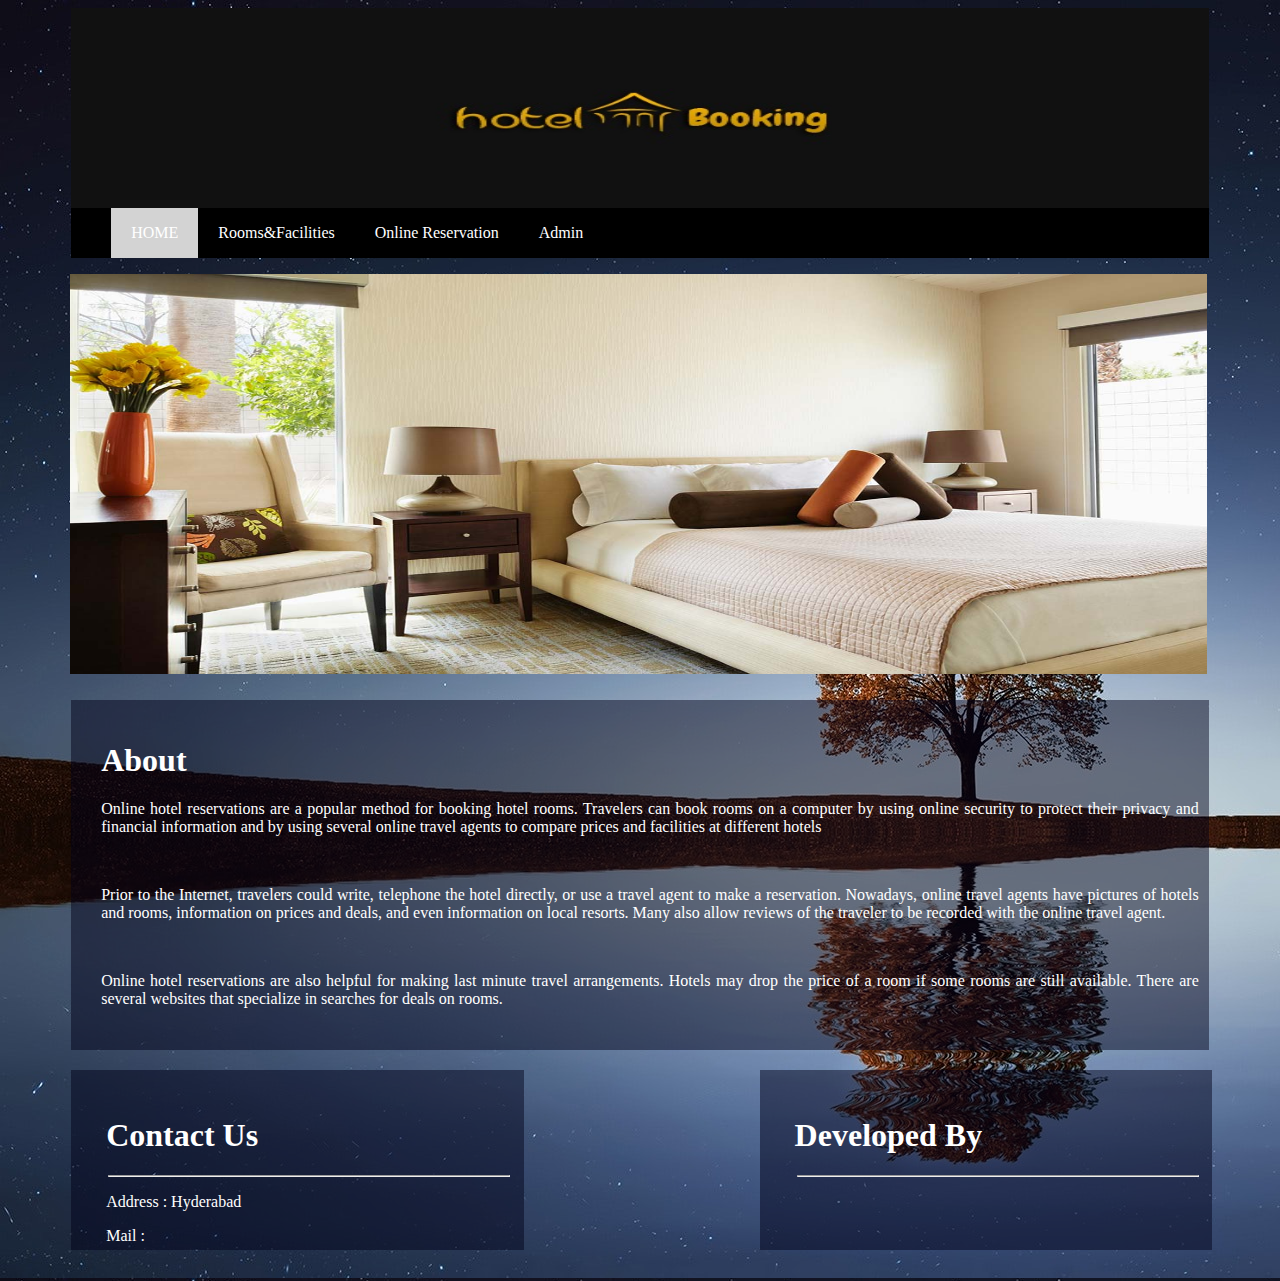
<file: index.html>
<!DOCTYPE html>
<html lang="en">
<head>
    <meta charset="UTF-8">
    <title>Hotel</title>
    <link rel="stylesheet" href="style.css">
</head>
<body>

<div class="container">
    <img src="img/home_banner.jpg" width="100%" height="200px">
</div>

<div class="container" style="margin-top: -20px">
    <div class="navbar">
        <nav class="main-nav">
            <ul>
                <li>
                    <a href="index.html" class="active">HOME</a>
                </li>
                <li>
                    <a href="Rooms%20&%20facilities.html">Rooms&Facilities</a>
                </li>
                <li>
                    <a href="online%20reservation.html">Online Reservation</a>
                </li>
                <li>
                    <a href="admin.html">Admin</a>
                </li>
            </ul>
        </nav>
    </div>
</div>




<div class="slider-section">
    <img class="mySlides" src="img/1.jpg" width="94%" height="400px">
    <img class="mySlides" src="img/2.jpg" width="94%" height="400px">
    <img class="mySlides" src="img/3.jpg" width="94%" height="400px">
</div>



<section>
    <div class="about-section">
        <div class="heading">
            <h1>About</h1>
            <p>Online hotel reservations are a popular method for booking hotel rooms. Travelers can book rooms on a computer by using online security to protect their privacy and financial information and by using several online travel agents to compare prices and facilities at different hotels</p>
            <p style="margin-top: 50px;margin-bottom: 50px">Prior to the Internet, travelers could write, telephone the hotel directly, or use a travel agent to make a reservation. Nowadays, online travel agents have pictures of hotels and rooms, information on prices and deals, and even information on local resorts. Many also allow reviews of the traveler to be recorded with the online travel agent.</p>
            <p>Online hotel reservations are also helpful for making last minute travel arrangements. Hotels may drop the price of a room if some rooms are still available. There are several websites that specialize in searches for deals on rooms.</p>
        </div>
    </div>
</section>

<section>
    <div class="contactus">
        <div class="heading">
            <h1>Contact Us</h1>
            <hr width="400px" style="margin-left: 2px">
            <p>Address : Hyderabad</p>
            <p>Mail : </p>
        </div>
    </div>
</section>


<section>
    <div class="developed">
        <div class="heading">
            <h1>Developed By</h1>
            <hr width="400px" style="margin-left: 2px">

        </div>
    </div>
</section>





<script>
    var myIndex = 0;
    carousel();

    function carousel() {
        var i;
        var x = document.getElementsByClassName("mySlides");
        for (i = 0; i < x.length; i++) {
            x[i].style.display = "none";
        }
        myIndex++;
        if (myIndex > x.length) {myIndex = 1}
        x[myIndex-1].style.display = "block";
        setTimeout(carousel, 2000); // Change image every 2 seconds
    }
</script>

<script src="my_js/slide.js"></script>
<!-- jQuery (necessary for Bootstrap's JavaScript plugins) -->
<script src="ajax.googleapis.com/ajax/libs/jquery/3.1.1/jquery.min.js"></script>
<!-- Include all compiled plugins (below), or include individual files as needed -->
<script src="js/bootstrap.min.js"></script>


</body>
</html>
</file>
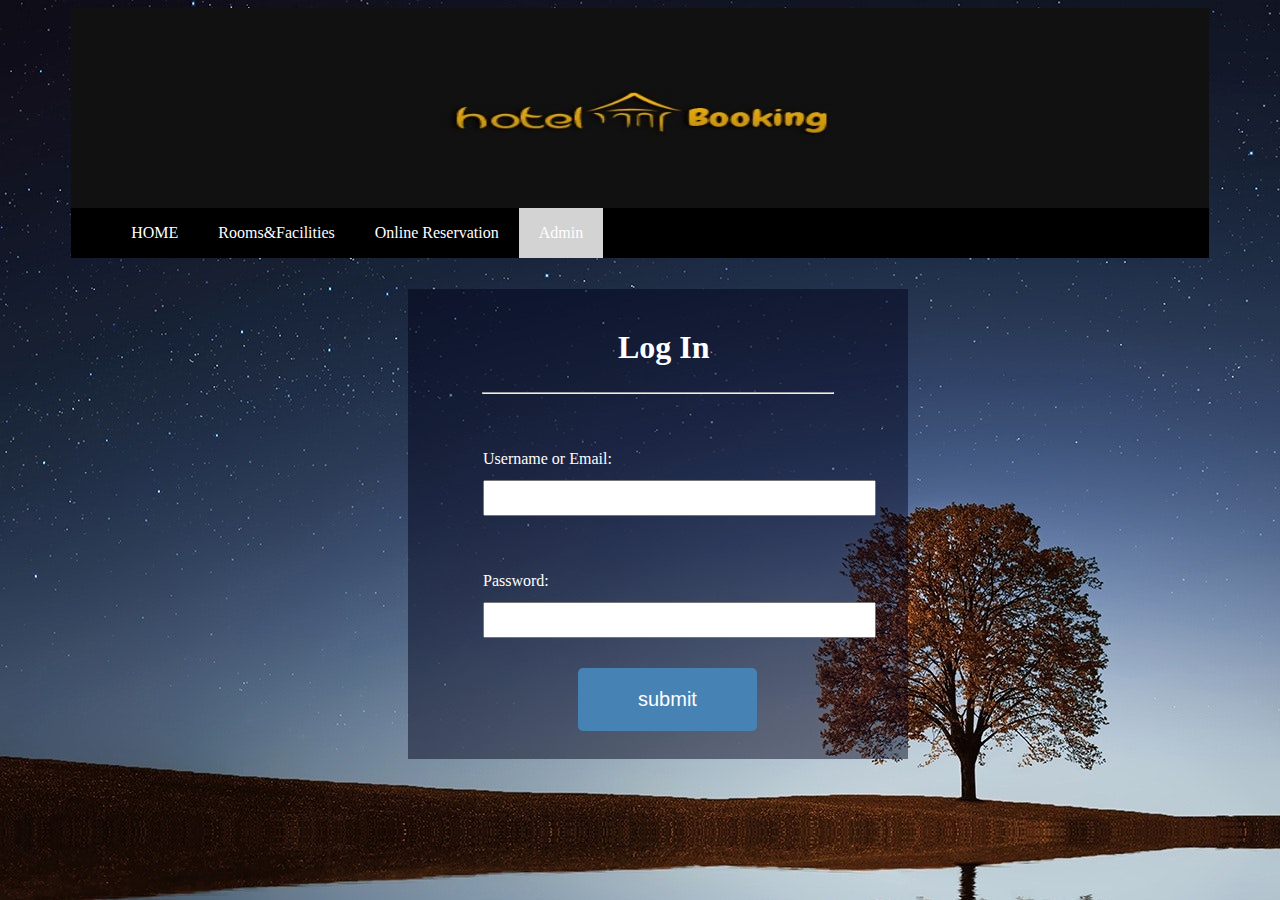
<file: admin.html>
<!DOCTYPE html>
<html lang="en">
<head>
    <meta charset="UTF-8">
    <title>hotel</title>
    <link rel="stylesheet" href="style.css">
    <script language="javascript" type="text/javascript">
        function submitlogin() {
            var form = document.login;
            if (form.emailusername.value == "") {
                alert("Enter email or username.");
                return false;
            } else if (form.password.value == ) {
                alert("Enter Password.");
                return false;
            }
        }
    </script>


</head>
<body>


<div class="container">
    <img src="img/home_banner.jpg" width="100%" height="200px">
</div>

<div class="container" style="margin-top: -20px">
    <div class="navbar">
        <nav class="main-nav">
            <ul>
                <li>
                    <a href="index.html" >HOME</a>
                </li>
                <li>
                    <a href="Rooms%20&%20facilities.html">Rooms&Facilities</a>
                </li>
                <li>
                    <a href="online%20reservation.html">Online Reservation</a>
                </li>
                <li>
                    <a href="admin.html" class="active">Admin</a>
                </li>
            </ul>
        </nav>
    </div>
</div>


<section  class="login-form">
    <div class="text-white">
        <div>
            <h1 class="login-text">Log In</h1><br><br>
            <hr class="line">
            <p class="username">Username or Email:</p><br><br>
            <input type="text" class="user-box" name="emailusername" size="46" style="height: 30px">
            <p class="username">Password:</p><br><br>
            <input type="password" class="user-box" name="password" size="46" style="height: 30px">
        </div>
        <div class="form-group">
            <button type="submit" class="login-button" name="submit" value="Login" onclick="retrun(submitlogin());">submit</button>
        </div>
    </div>
</section>

<p style="margin-top: 100px"></p>
</body>
</html>
</file>
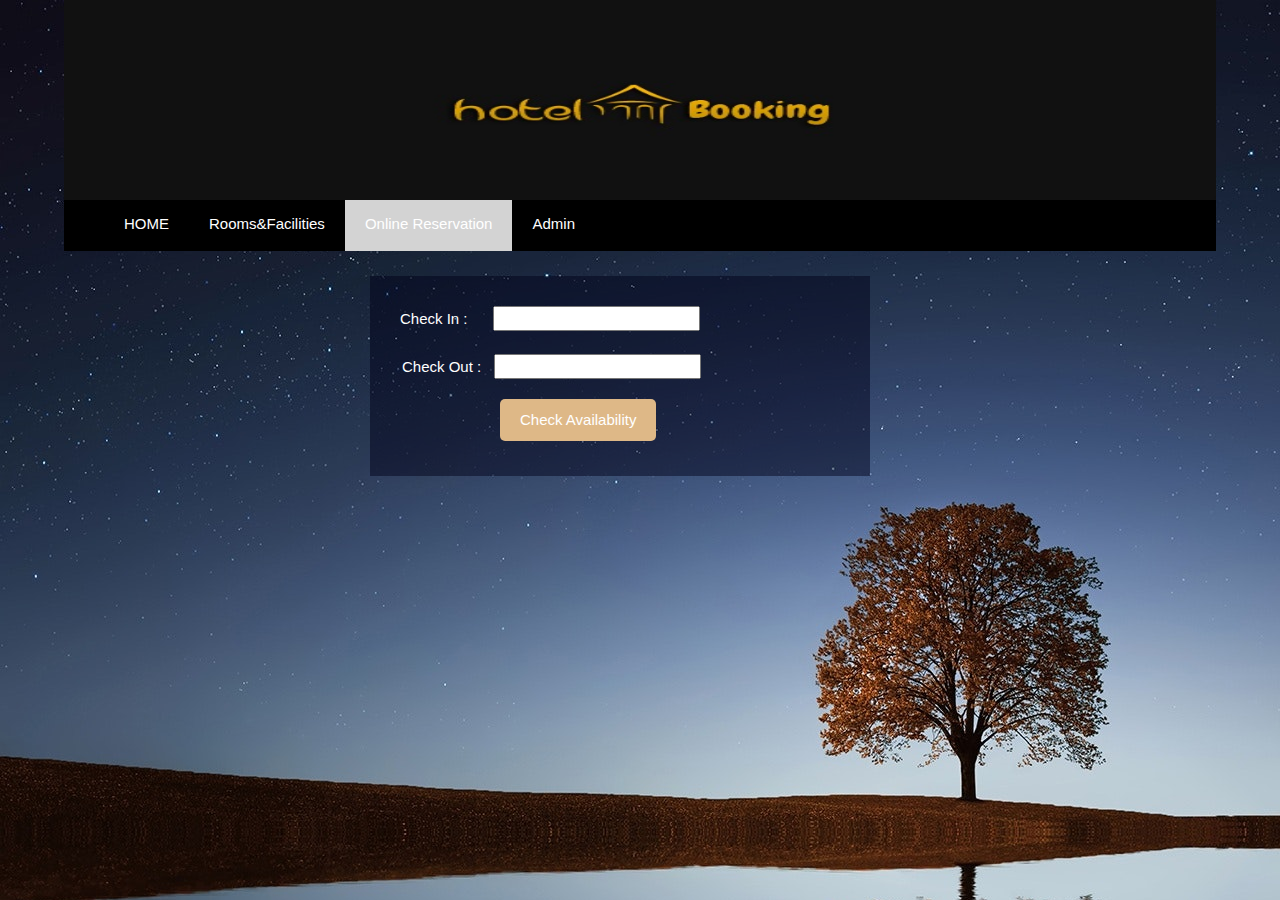
<file: online reservation.html>
<!DOCTYPE html>
<html lang="en">
<head>
    <meta charset="UTF-8">
    <title>hotel</title>
    <link rel="stylesheet" href="style.css">
    <style>
        input{
            height:25px;
        }
    </style>

    <link rel="stylesheet" href="www.w3schools.com/lib/w3.css">

    <link rel="stylesheet" href="code.jquery.com/ui/1.12.1/themes/base/jquery-ui.css">
    <link rel="stylesheet" href="resources/demos/style.html">
    <script src="code.jquery.com/jquery-1.12.4.js"></script>
    <script src="code.jquery.com/ui/1.12.1/jquery-ui.js"></script>
    <script>
        $( function() {
            $( ".datepicker" ).datepicker({
                dateFormat : 'yy-mm-dd'
            });
        } );
    </script>



</head>
<body>


<div class="container">
    <img src="img/home_banner.jpg" width="100%" height="200px">
</div>


<div class="container" style="margin-top: -20px">
    <div class="navbar">
        <nav class="main-nav">
            <ul>
                <li>
                    <a href="index.html" >HOME</a>
                </li>
                <li>
                    <a href="Rooms%20&%20facilities.html">Rooms&Facilities</a>
                </li>
                <li>
                    <a href="online%20reservation.html" class="active">Online Reservation</a>
                </li>
                <li>
                    <a href="admin.html">Admin</a>
                </li>
            </ul>
        </nav>
    </div>
</div>

<section id="login-form">
    <div class="login-back">
        <div class="input-fields">
            <form action="#" method="post" name="room_category">


                <div class="form-group">
                    <label for="checkin" class="labe">Check In :</label>&nbsp;&nbsp;&nbsp;&nbsp;&nbsp;
                    <input type="text" class="datepicker " name="checkin" id="checkin">
                </div>
                <br>
                <div class="form-group">
                    <label for="checkout" class="labe" style="margin-left: 2px">Check Out :</label>&nbsp;&nbsp;
                    <input type="text" class="datepicker " name="checkout" id="checkout">
                </div>

                <div class="form-group">
                    <button type="submit" class="button-avail" name="submit">Check Availability</button>
                </div>

            </form>
        </div>
    </div>
</section>


<script src="ajax.googleapis.com/ajax/libs/jquery/3.1.1/jquery.min.js"></script>
<!-- Include all compiled plugins (below), or include individual files as needed -->
<script src="js/bootstrap.min.js"></script>
<script src="code.jquery.com/jquery-1.12.4.js"></script>
<script src="code.jquery.com/ui/1.12.1/jquery-ui.js"></script>

</body>
</html>
</file>
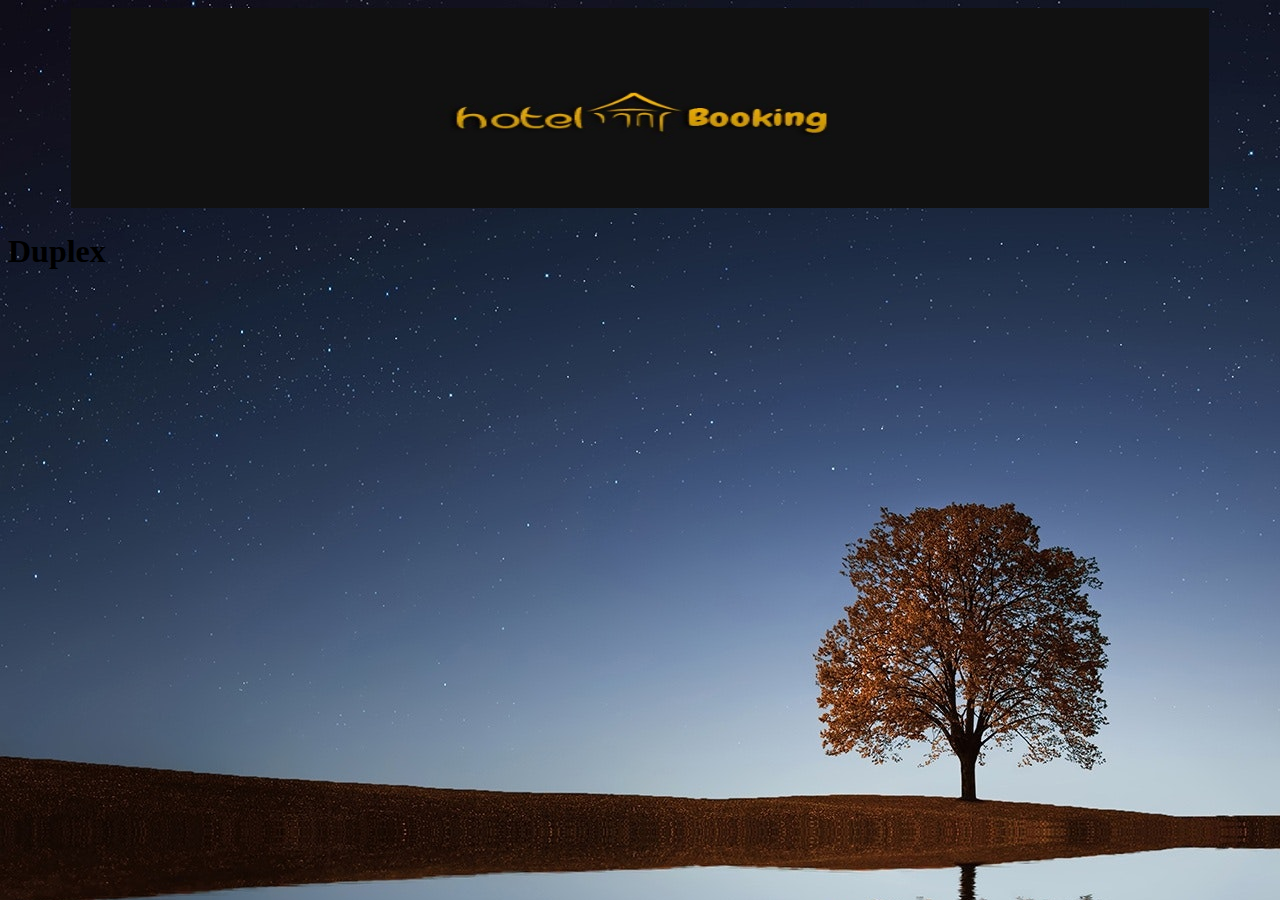
<file: reviw.html>
<!DOCTYPE html>
<html lang="en">
<head>
    <meta charset="UTF-8">
    <title>hotel</title>
    <link rel="stylesheet" href="style.css">
</head>
<body>


<div class="container">
    <img src="img/home_banner.jpg" width="100%" height="200px">
</div>

<section  class="duplex">
    <div class="duplex">
        <h1>Duplex</h1>
    </div>
</section>

</body>
</html>
</file>
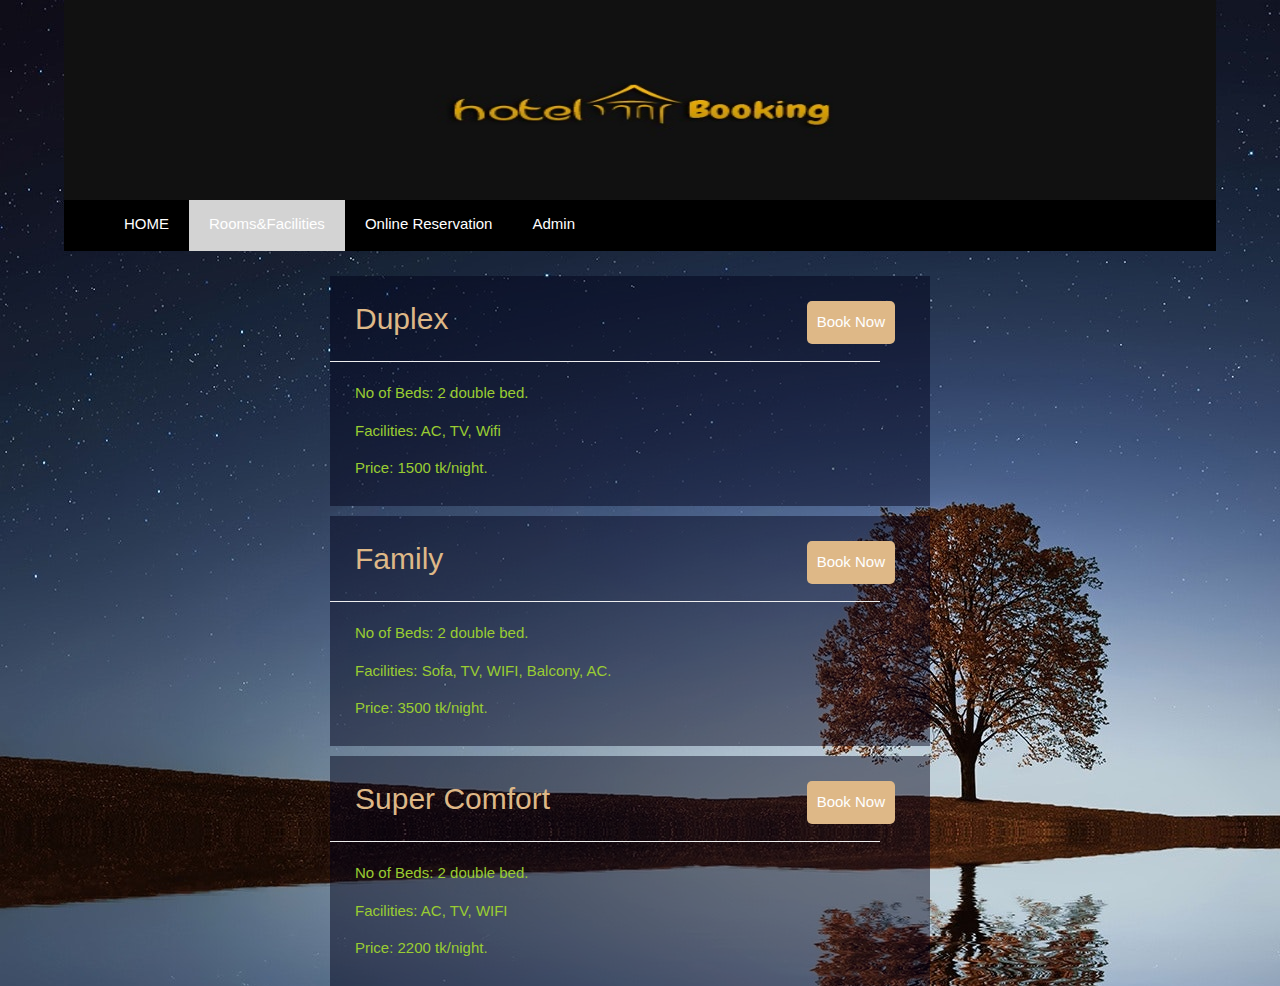
<file: Rooms & facilities.html>
<!DOCTYPE html>
<html lang="en">
<head>
    <meta charset="UTF-8">
    <title>hotel</title>
    <link rel="stylesheet" href="style.css">
    <link rel="stylesheet" href="www.w3schools.com/lib/w3.css">
</head>
<body>


<div class="container">
    <img src="img/home_banner.jpg" width="100%" height="200px">
</div>

<div class="container" style="margin-top: -20px">
    <div class="navbar">
        <nav class="main-nav">
            <ul>
                <li>
                    <a href="index.html">HOME</a>
                </li>
                <li>
                    <a href="Rooms%20&%20facilities.html" class="active">Rooms&Facilities</a>
                </li>
                <li>
                    <a href="online%20reservation.html">Online Reservation</a>
                </li>
                <li>
                    <a href="admin.html">Admin</a>
                </li>
            </ul>
        </nav>
    </div>
</div>


<section id="Duplex">
    <div class="list-1">
        <div class="as">
            <h2 style="color:burlywood">Duplex</h2>
            <a href='booknow029a.html?roomname=Duplex'><button type="button" class="button">Book Now</button></a>
            <hr style="width: 550px;right: 25px;position: relative">
            <p>No of Beds: 2 double bed.</p>
            <p>Facilities: AC, TV, Wifi</p>
            <p>Price: 1500 tk/night.</p>
        </div>
    </div>
</section>

<section id="Family">
    <div class="list-1">
        <div class="as">
            <h2 style="color:burlywood">Family</h2>
            <a href='booknow9231.html?roomname=Family'><button type="button" class="button">Book Now</button></a>
            <hr style="width: 550px;right: 25px;position: relative">
            <p>No of Beds: 2 double bed.</p>
            <p>Facilities: Sofa, TV, WIFI, Balcony, AC.</p>
            <p>Price: 3500 tk/night.</p>
        </div>
    </div>
</section>

<section id="Super-Comfort">
    <div class="list-1">
        <div class="as">
            <h2 style="color:burlywood">Super Comfort</h2>
            <a href='booknow1c6a.html?roomname=Super%20Comfort'><button type="button" class="button">Book Now</button></a>
            <hr style="width: 550px;right: 25px;position: relative">
            <p>No of Beds: 2 double bed.</p>
            <p>Facilities: AC, TV, WIFI</p>
            <p>Price: 2200 tk/night.</p>
        </div>
    </div>
</section>


<script src="ajax.googleapis.com/ajax/libs/jquery/3.1.1/jquery.min.js"></script>
<!-- Include all compiled plugins (below), or include individual files as needed -->
<script src="js/bootstrap.min.js"></script>
</body>
</html>
</file>
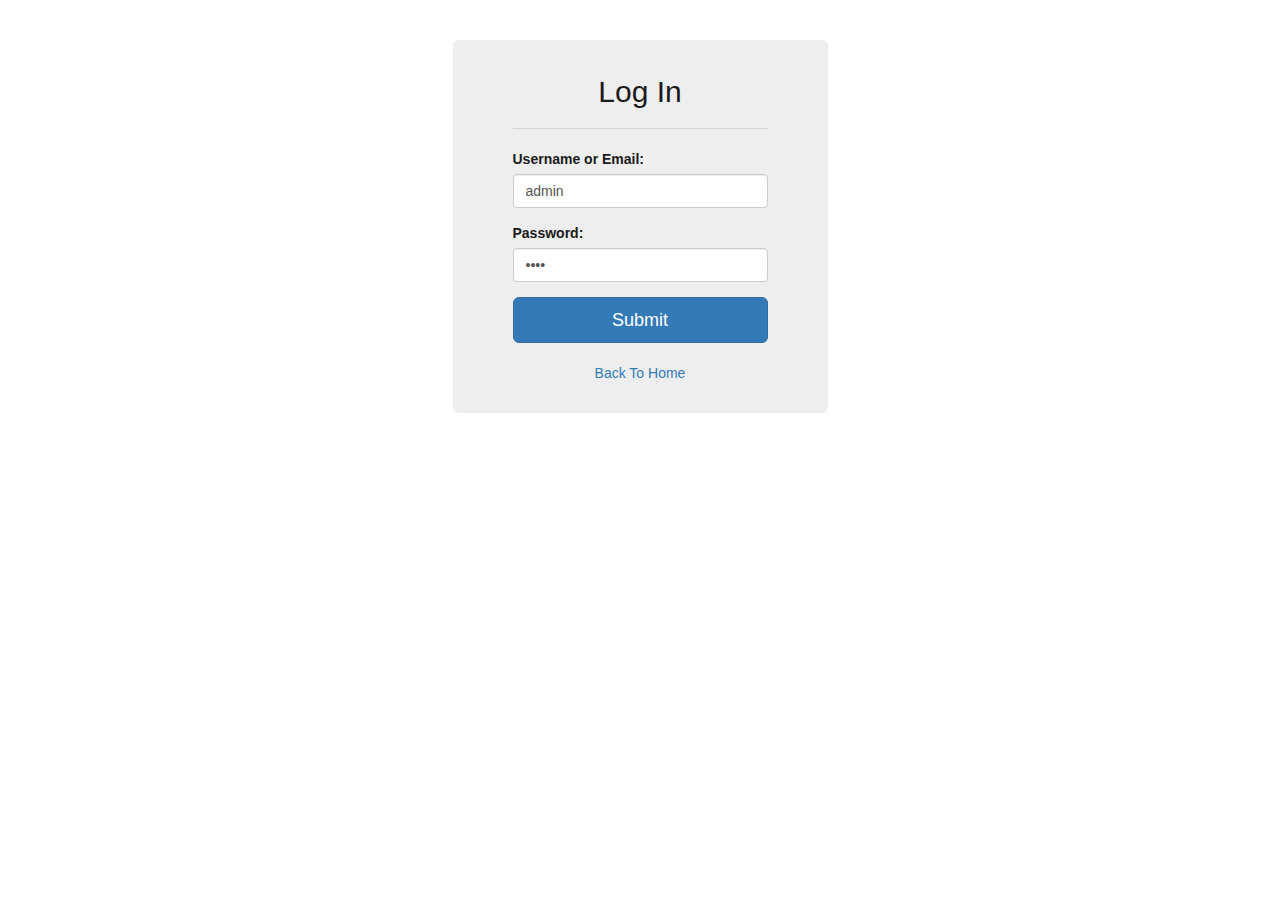
<file: admin/login.html>
<!DOCTYPE html>
<html lang="en">


<!-- Mirrored from jangareddy.in/Hotels/Hotel1/admin/login.php by HTTrack Website Copier/3.x [XR&CO'2014], Sat, 28 Jul 2018 10:02:32 GMT -->
<!-- Added by HTTrack --><meta http-equiv="content-type" content="text/html;charset=UTF-8" /><!-- /Added by HTTrack -->
<head>
    <title>Admin Panel</title>
    <meta charset="utf-8">
    <meta name="viewport" content="width=device-width, initial-scale=1">
    <link href="../css/bootstrap.min.css" rel="stylesheet">
    <link rel="stylesheet" href="css/login.css" type="text/css">

    <script language="javascript" type="text/javascript">
        function submitlogin() {
            var form = document.login;
            if (form.emailusername.value == "") {
                alert("Enter email or username.");
                return false;
            } else if (form.password.value == ) {
                alert("Enter Password.");
                return false;
            }
        }
    </script>
</head>

<body>
    <div class="container">
        <div class="jumbotron">
            <h2>Log In</h2>
            
            <hr>
            <form action="#" method="post" name="login">
                <div class="form-group">
                    <label for="emailusername">Username or Email:</label>
                    <input type="text" name="emailusername" class="form-control" value="admin" required>
                </div>
                <div class="form-group">
                    <label for="password">Password:</label>
                    <input type="password" name="password" class="form-control" value="1234" required>
                </div>
                <!--For showing error for wrong input  -->
                <p id="wrong_id" style=" color:red; font-size:12px; "></p>


                <button type="submit" name="submit" value="Login" onclick="retrun(submitlogin());" class="btn btn-lg btn-primary btn-block">Submit</button>
                
                <br>
                <p style="text-align: center; font-size: 14px;"><a href="../index.html">Back To Home</a></p>
                
                

                
            </form>
        </div>
    </div>

</body>


<!-- Mirrored from jangareddy.in/Hotels/Hotel1/admin/login.php by HTTrack Website Copier/3.x [XR&CO'2014], Sat, 28 Jul 2018 10:02:33 GMT -->
</html>
</file>
<file: style.css>
body{
    background-image: url("img/background-beautiful-blossom-268533.jpg");
}
.container{
    padding-right: 5%;
    padding-left: 5%;
}
nav{
    background-color: black;
}
nav ul{
    list-style-type: none;
    overflow: hidden;
}
nav ul li{
    float: left;
}
nav ul li a{
    text-decoration: none;
    padding:16px 20px;
    color: white;
    display: block;
}
nav ul li:hover{
    background-color: lightgray;
}
.slider-section{
    position: absolute;
    left: 70px;
    width: 94.5%;
}
.about-section{
    background: rgba(0,0,24,0.47);
    width: 90%;
    height: 350px;
    margin-top: 35%;
    left: 5%;
    position: relative;
}
.heading{
    position: relative;
    left:10px;
    color: white;
    padding: 20px;
    text-align: justify;
}
.contactus{
    background: rgba(0,0,24,0.47);
    width: 35%;
    height: 170px;
    position: relative;
    left: 5%;
    color: white;
    padding: 5px;
    top: 20px;
    float: left;
}

.developed{
    background: rgba(0,0,24,0.47);
    width: 35%;
    height: 170px;
    position: relative;
    right: 60px;
    color: white;
    padding: 5px;
    top: 20px;
    float: right;
}

.list-1{
    background-color: rgba(0,0,24,0.47);
    height: 230px;
    width: 600px;
    position: relative;
    left: 330px;
    top: 10px;
}
.as{
    color: yellowgreen;
    top: 20px;
    left: 25px;
    position: relative;
    padding-bottom: 10px;
}
.button{
    float: right;
    position: relative;
    bottom: 50px;
    right: 60px;
    background-color: burlywood;
    border: none;
    padding: 10px;
    color: white;
    border-radius: 5px;
    outline: none;
    cursor: pointer;
}
.button:hover{
    background-color: pink;
}

.login-back{
    background-color: rgba(0,0,24,0.47);
    height: 200px;
    width: 500px;
    position: relative;
    left: 370px;
    top: 10px;
}

.labe{
    color: white;
}
.input-fields{
    top: 30px;
    position: relative;
    left: 30px;
}

.button-avail{
    left: 100px;
    top: 20px;
    position: relative;
    background-color: burlywood;
    border: none;
    padding: 10px 20px;
    color: white;
    border-radius: 5px;
    outline: none;
    cursor: pointer;
}
.button-avail:hover{
    background-color: pink;
}

.login-form{
    background-color: rgba(0,0,24,0.47);
    height: 470px;
    width: 500px;
    position: relative;
    left: 400px;
    top: 10px;
}

.text-white{
    color: white;
}

.login-text{
    position: relative;
    left: 210px;
    top: 40px;
}
.line{
 width: 70%;

}
.username{
    position: relative;
    left: 75px;
    top: 40px;
}
.user-box{
    position: relative;
    left: 75px;
}

.login-button{
    position: relative;
    left:170px;
    top: 30px;
    background-color: steelblue;
    border: none;
    padding: 20px 60px;
    color: white;
    border-radius: 5px;
    outline: none;
    cursor: pointer;
    font-size: 20px;
}

.login-button:hover{
    background-color: chocolate;
}

.active{
    background-color: lightgray;
}
</file>
<file: admin/css/login.css>
.jumbotron
{
            max-width: 375px;
            padding: 15px;
            margin: 0 auto;
            color: #1a1a1a;
            margin-top: 40px;
    
}

h2
{
    text-align: center;
}

#new_user
{
    margin-top: 10px;
    text-align: center;
}


p
{
    text-decoration-color: red;
}
</file>
